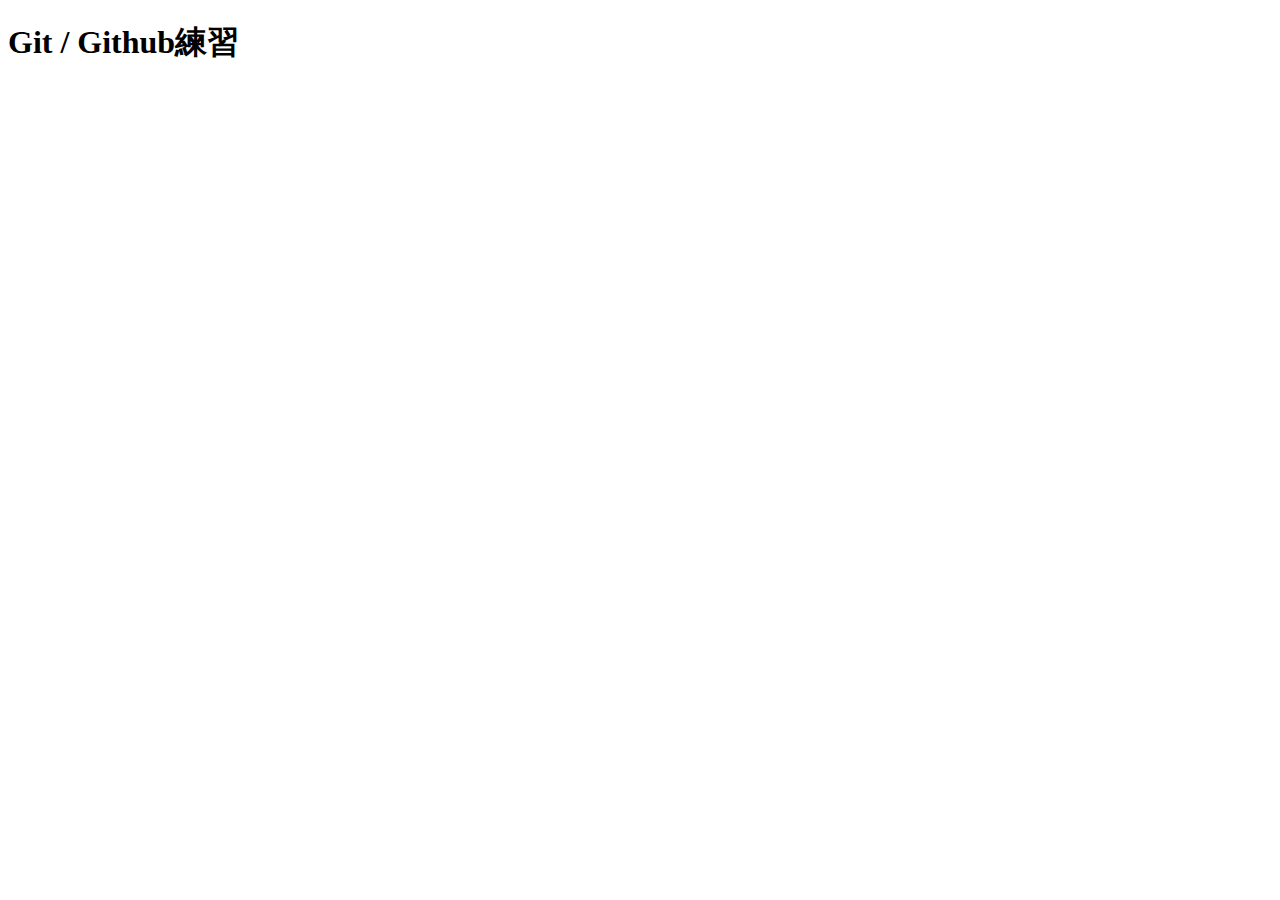
<file: index.html>
<!DOCTYPE html>
<html lang="ja">
<head>
    <meta charset="UTF-8">
    <meta name="viewport" content="width=device-width, initial-scale=1.0">
    <title>Git練習</title>
</head>
<body>
    <h1>Git / Github練習</h1>

</body>
</html>
</file>
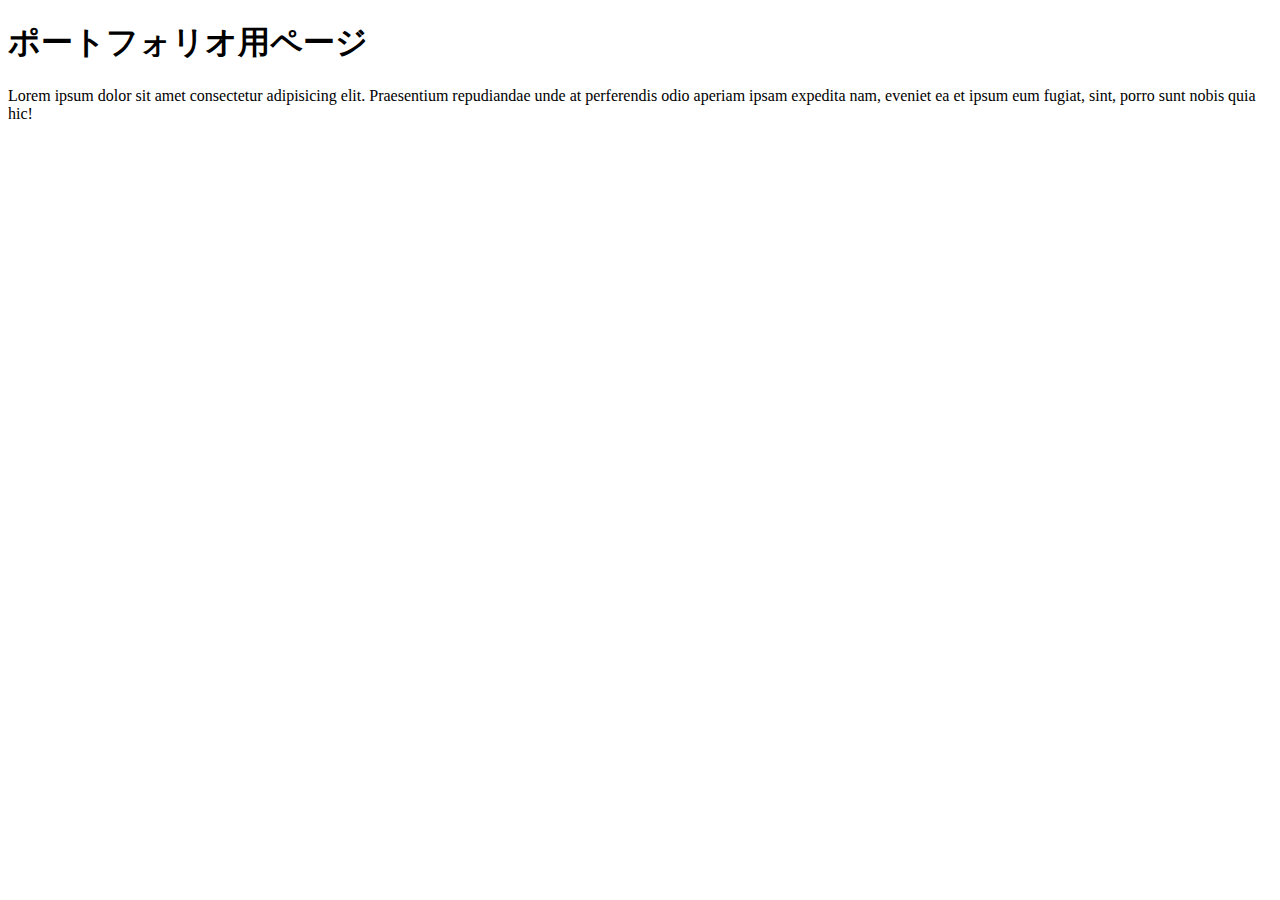
<file: test/portfolio.html>
<!DOCTYPE html>
<html lang="ja">
<head>
    <meta charset="UTF-8">
    <meta name="viewport" content="width=device-width, initial-scale=1.0">
    <title>ポートフォリオ</title>
</head>
<body>
<h1>ポートフォリオ用ページ</h1>
<p>Lorem ipsum dolor sit amet consectetur adipisicing elit. Praesentium repudiandae unde at perferendis odio aperiam ipsam expedita nam, eveniet ea et ipsum eum fugiat, sint, porro sunt nobis quia hic!</p>
</body>
</html>
</file>
